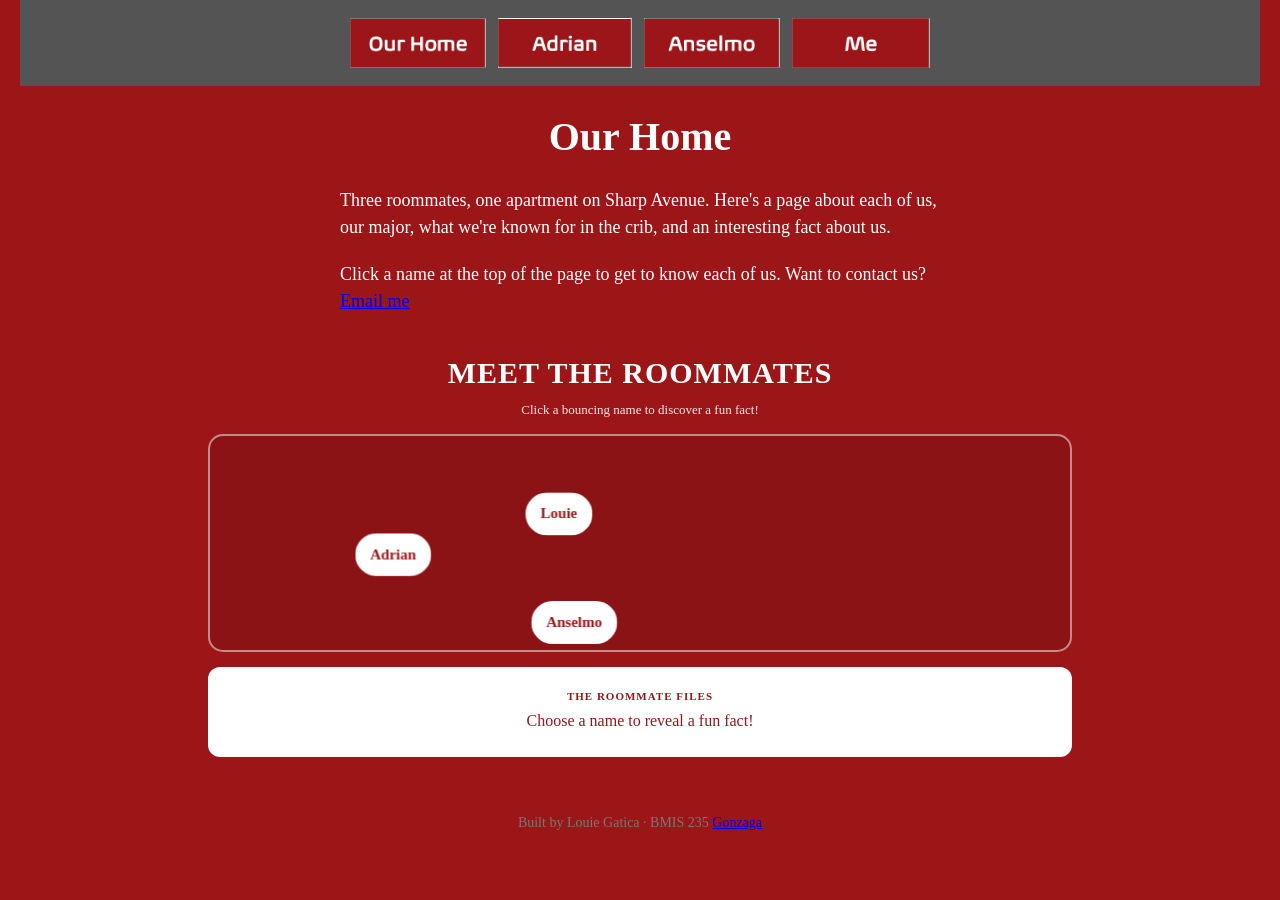
<file: index.html>
<!DOCTYPE html>
<!--
  Author: Louie Gatica
  GU username: jgatica
  Course: BMIS 235 - HTML-3
-->
<html lang="en">
<head>
<meta charset="utf-8">
<meta name="author" content="Louie Gatica">
<title>Home</title>

<!-- this one line connects the page to the stylesheet -->
<link rel="stylesheet" href="styles.css">
</head>
<body>

<!-- ===== MENU ============================================================
     The menu is four links. Each link wraps an image instead of words.
     Build it once on this page, check that every link works,
     then copy the whole <nav> block and paste it over the menu on the
     other three pages, so every page has the exact same menu.
     ===================================================================== -->
<nav>
    <a href="index.html"><img src="img/Our Home.png" alt="Our Home"></a>
    <a href="Adrian.html"><img src="img/Adrian.png" alt="Adrian"></a>
    <a href="Anselmo.html"><img src="img/Anselmo.png" alt="Anselmo"></a>
    <a href="Me.html"><img src="img/Me.png" alt="Me"></a>
</nav>

<h1>Our Home</h1>
<p>Three roommates, one apartment on Sharp Avenue. Here's a page about each of us, our major, what we're known for in the crib, and an interesting fact about us. </p>
<p>Click a name at the top of the page to get to know each of us. Want to contact us?<a href="mailto:jgatica@zagmail.gonzaga.edu">Email me</a> </p>

<!-- ===== SHOWCASE ======================================================
     This box is empty on purpose. In Part 7 you paste an interactive
     graphic BETWEEN the opening <div> and the closing </div> below.
     ===================================================================== -->
<div class="showcase">
  
<!-- HTML: Displays three bouncing roommate names and an interactive fun fact box. -->
<div class="roommate-stage">
  <div class="roommate-title">MEET THE ROOMMATES</div>
  <div class="roommate-subtitle">
    Click a bouncing name to discover a fun fact!
  </div>

  <div class="roommate-arena">
    <button type="button" class="roommate-name" data-id="0">
      ROOMMATE 1
    </button>
    <button type="button" class="roommate-name" data-id="1">
      ROOMMATE 2
    </button>
    <button type="button" class="roommate-name" data-id="2">
      ROOMMATE 3
    </button>
  </div>

  <div class="roommate-fact" aria-live="polite">
    <div class="fact-heading">THE ROOMMATE FILES</div>
    <div class="fact-message">
      Choose a name to reveal a fun fact!
    </div>
  </div>
</div>

<!-- CSS: Uses the Biome font, red-and-white branding, and a mobile-friendly layout. -->
<style>
  .showcase .roommate-stage {
    width: 100%;
    max-width: 900px;
    height: 440px;
    margin: 0 auto;
    padding: 18px;
    box-sizing: border-box;
    background: #9c1618;
    color: #FFFFFF;
    border-radius: 18px;
    overflow: hidden;
    display: flex;
    flex-direction: column;
    align-items: center;
    text-align: center;
    font-family: 'BiomeW04-SemiBoldWide', cursive;
  }

  .showcase .roommate-stage * {
    box-sizing: border-box;
  }

  .showcase .roommate-title {
    font-size: clamp(19px, 5vw, 30px);
    font-weight: bold;
    letter-spacing: 1px;
    line-height: 1.3;
  }

  .showcase .roommate-subtitle {
    font-size: clamp(10px, 2.5vw, 13px);
    margin-top: 8px;
    opacity: 0.9;
    line-height: 1.5;
  }

  .showcase .roommate-arena {
    position: relative;
    flex: 1;
    min-height: 130px;
    width: 100%;
    margin: 15px 0;
    border: 2px solid rgba(255, 255, 255, 0.5);
    border-radius: 15px;
    background: rgba(0, 0, 0, 0.1);
    overflow: hidden;
  }

  .showcase .roommate-name {
    position: absolute;
    top: 0;
    left: 0;
    max-width: 48%;
    padding: 11px 13px;
    border: 2px solid #FFFFFF;
    border-radius: 30px;
    background: #FFFFFF;
    color: #9c1618;
    font-family: 'BiomeW04-SemiBoldWide', cursive;
    font-size: clamp(10px, 2.7vw, 15px);
    font-weight: bold;
    white-space: nowrap;
    overflow: hidden;
    text-overflow: ellipsis;
    cursor: pointer;
    touch-action: manipulation;
    user-select: none;
    will-change: transform;
    transition: background 0.2s, color 0.2s;
  }

  .showcase .roommate-name:hover {
    background: #9c1618;
    color: #FFFFFF;
  }

  .showcase .roommate-name:focus-visible {
    outline: 3px solid #FFFFFF;
    outline-offset: 3px;
  }

  .showcase .roommate-name.active {
    background: #9c1618;
    color: #FFFFFF;
    box-shadow: 0 0 12px rgba(255, 255, 255, 0.6);
  }

  .showcase .roommate-fact {
    width: 100%;
    min-height: 90px;
    padding: 14px;
    border-radius: 12px;
    background: #FFFFFF;
    color: #9c1618;
    display: flex;
    flex-direction: column;
    align-items: center;
    justify-content: center;
    gap: 8px;
  }

  .showcase .fact-heading {
    font-size: 11px;
    font-weight: bold;
    letter-spacing: 1px;
  }

  .showcase .fact-message {
    font-size: clamp(12px, 3vw, 16px);
    line-height: 1.4;
    overflow-wrap: anywhere;
  }
</style>

<!-- JavaScript: Makes the names bounce around and displays a fun fact when clicked. -->
<script>
(function () {
  const script = document.currentScript;
  const showcase = script.closest('.showcase');

  if (!showcase) return;

  const arena = showcase.querySelector('.roommate-arena');
  const buttons = Array.from(
    showcase.querySelectorAll('.roommate-name')
  );
  const factHeading = showcase.querySelector('.fact-heading');
  const factMessage = showcase.querySelector('.fact-message');

  const roommates = [
    {
      name: "Adrian",
      fact: "I'm Louie's cousin but I'm chopped!"
    },
    {
      name: "Anselmo",
      fact: "I don't have a favorite food because I eat everything!"
    },
    {
      name: "Louie",
      fact: "I'm the unofficial janitor of the apartment!"
    }
  ];

  const movers = [];
  const startingX = [0.08, 0.55, 0.28];
  const startingY = [0.15, 0.45, 0.78];

  buttons.forEach(function (button, index) {
    button.textContent = roommates[index].name;

    const mover = {
      element: button,
      x: 0,
      y: 0,
      vx: [75, -95, 85][index],
      vy: [65, 80, -70][index]
    };

    movers.push(mover);

    button.addEventListener('click', function () {
      buttons.forEach(function (otherButton) {
        otherButton.classList.remove('active');
      });

      button.classList.add('active');

      factHeading.textContent =
        roommates[index].name.toUpperCase();

      factMessage.textContent = roommates[index].fact;

      if (factMessage.animate) {
        factMessage.animate(
          [
            { opacity: 0, transform: 'scale(0.9)' },
            { opacity: 1, transform: 'scale(1)' }
          ],
          {
            duration: 300,
            easing: 'ease-out'
          }
        );
      }
    });
  });

  function getBounds(mover) {
    return {
      maxX: Math.max(
        0,
        arena.clientWidth - mover.element.offsetWidth
      ),
      maxY: Math.max(
        0,
        arena.clientHeight - mover.element.offsetHeight
      )
    };
  }

  function draw(mover) {
    mover.element.style.transform =
      'translate3d(' +
      mover.x + 'px, ' +
      mover.y + 'px, 0)';
  }

  movers.forEach(function (mover, index) {
    const bounds = getBounds(mover);

    mover.x = bounds.maxX * startingX[index];
    mover.y = bounds.maxY * startingY[index];

    draw(mover);
  });

  let previousTime = null;

  function moveNames(time) {
    if (previousTime === null) {
      previousTime = time;
    }

    const elapsed = Math.min(
      (time - previousTime) / 1000,
      0.05
    );

    previousTime = time;

    movers.forEach(function (mover) {
      const bounds = getBounds(mover);

      mover.x += mover.vx * elapsed;
      mover.y += mover.vy * elapsed;

      if (mover.x <= 0) {
        mover.x = 0;
        mover.vx = Math.abs(mover.vx);
      }

      if (mover.x >= bounds.maxX) {
        mover.x = bounds.maxX;
        mover.vx = -Math.abs(mover.vx);
      }

      if (mover.y <= 0) {
        mover.y = 0;
        mover.vy = Math.abs(mover.vy);
      }

      if (mover.y >= bounds.maxY) {
        mover.y = bounds.maxY;
        mover.vy = -Math.abs(mover.vy);
      }

      draw(mover);
    });

    requestAnimationFrame(moveNames);
  }

  const reducedMotion = window.matchMedia(
    '(prefers-reduced-motion: reduce)'
  ).matches;

  if (!reducedMotion) {
    requestAnimationFrame(moveNames);
  }

  window.addEventListener('resize', function () {
    movers.forEach(function (mover) {
      const bounds = getBounds(mover);

      mover.x = Math.max(
        0,
        Math.min(mover.x, bounds.maxX)
      );

      mover.y = Math.max(
        0,
        Math.min(mover.y, bounds.maxY)
      );

      draw(mover);
    });
  });
})();
</script>
</div>

<!-- Footer: fill in your name -->
<footer>Built by Louie Gatica &middot; BMIS 235 <a href="https://www.gonzaga.edu">Gonzaga</a></footer>

</body>
</html>
</file>
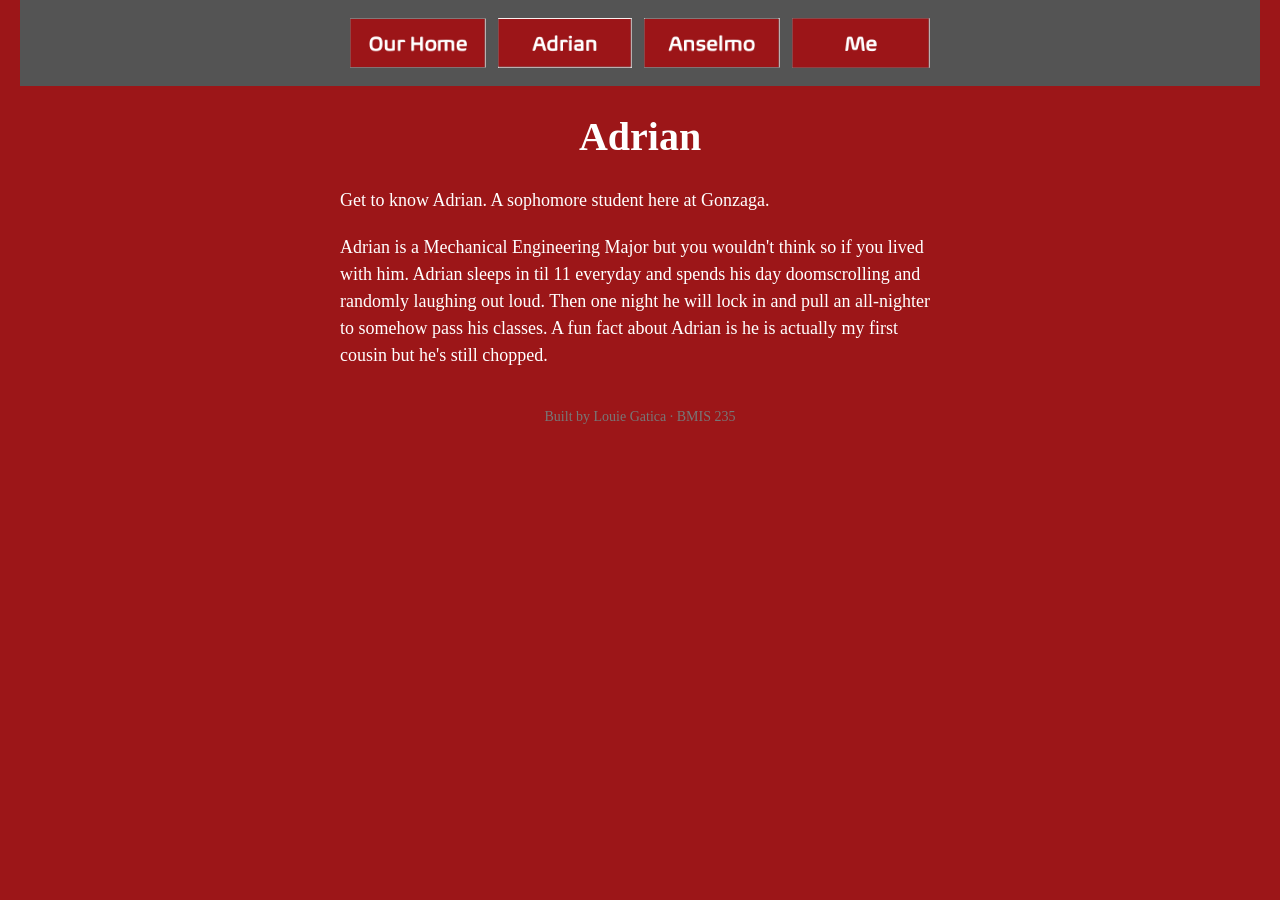
<file: Adrian.html>
<!DOCTYPE html>
<!--
  Author: Louie Gatica
  GU username: jgatica
  Course: BMIS 235 - HTML-3
-->
<html lang="en">
<head>
<meta charset="utf-8">
<meta name="author" content="Louie Gatica">
<title>Adrian</title>

<!-- this one line connects the page to the stylesheet -->
<link rel="stylesheet" href="styles.css">
</head>
<body>

<!-- ===== MENU ============================================================
     The menu is four links. Each link wraps an image instead of words.
     Build it once on this page, check that every link works,
     then copy the whole <nav> block and paste it over the menu on the
     other three pages, so every page has the exact same menu.
     ===================================================================== -->
<nav>
    <a href="index.html"><img src="img/Our Home.png" alt="Our Home"></a>
    <a href="Adrian.html"><img src="img/Adrian.png" alt="Adrian"></a>
    <a href="Anselmo.html"><img src="img/Anselmo.png" alt="Anselmo"></a>
    <a href="Me.html"><img src="img/Me.png" alt="Me"></a>
</nav>

<h1>Adrian</h1>
<p>Get to know Adrian. A sophomore student here at Gonzaga.</p>
<p>Adrian is a Mechanical Engineering Major but you wouldn't think so if you lived with him. Adrian sleeps in til 11 everyday and spends his day doomscrolling and randomly laughing out loud. Then one night he will lock in and pull an all-nighter to somehow pass his classes. A fun fact about Adrian is he is actually my first cousin but he's still chopped.</p>

<!-- Footer: fill in your name -->
<footer>Built by Louie Gatica &middot; BMIS 235</footer>

</body>
</html>
</file>
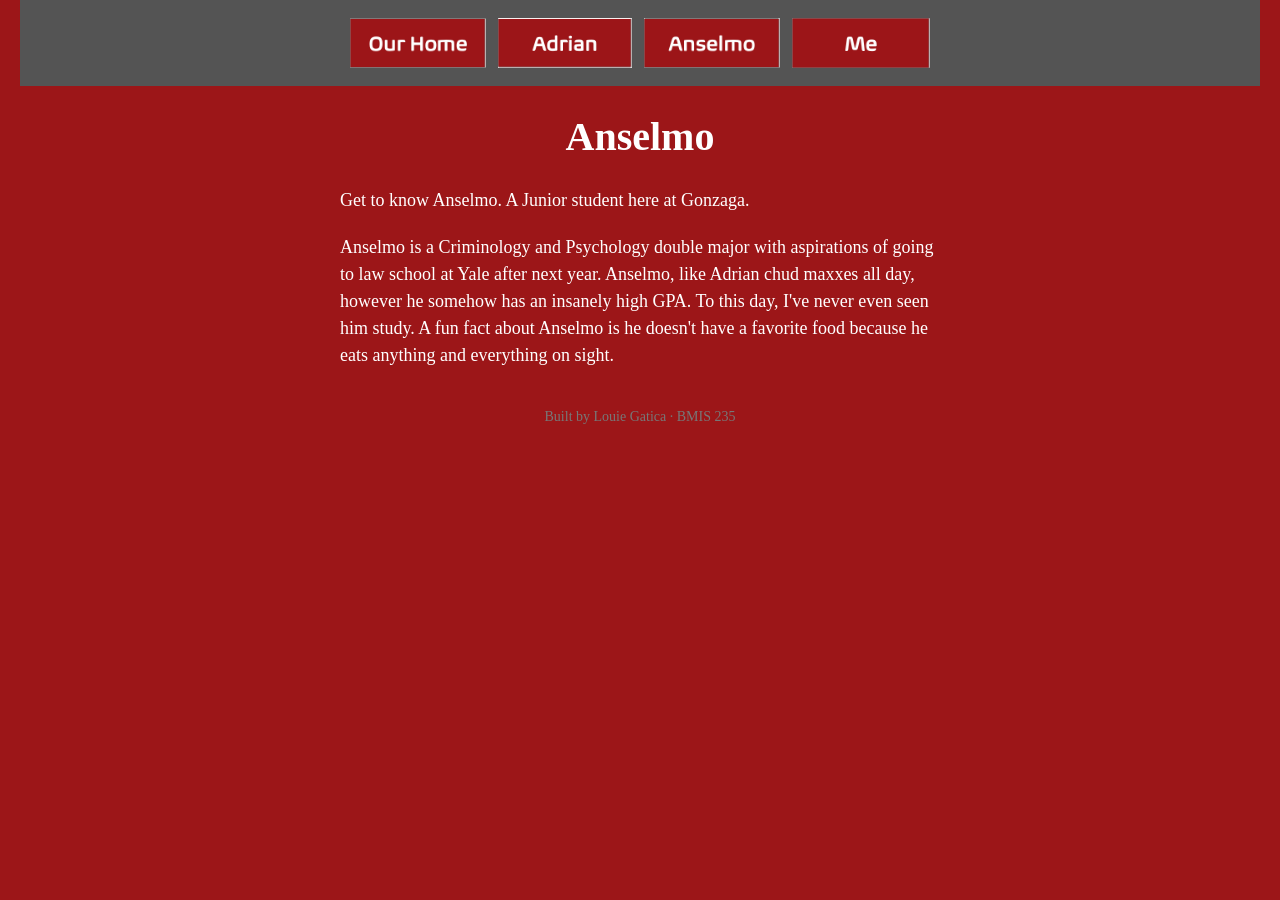
<file: Anselmo.html>
<!DOCTYPE html>
<!--
  Author: Louie Gatica
  GU username: jgatica
  Course: BMIS 235 - HTML-3
-->
<html lang="en">
<head>
<meta charset="utf-8">
<meta name="author" content="Louie Gatica">
<title>Anselmo</title>

<!-- this one line connects the page to the stylesheet -->
<link rel="stylesheet" href="styles.css">
</head>
<body>

<!-- ===== MENU ============================================================
     The menu is four links. Each link wraps an image instead of words.
     Build it once on this page, check that every link works,
     then copy the whole <nav> block and paste it over the menu on the
     other three pages, so every page has the exact same menu.
     ===================================================================== -->
<nav>
    <a href="index.html"><img src="img/Our Home.png" alt="Our Home"></a>
    <a href="Adrian.html"><img src="img/Adrian.png" alt="Adrian"></a>
    <a href="Anselmo.html"><img src="img/Anselmo.png" alt="Anselmo"></a>
    <a href="Me.html"><img src="img/Me.png" alt="Me"></a>
</nav>

<h1>Anselmo</h1>
<p>Get to know Anselmo. A Junior student here at Gonzaga.</p>
<p>Anselmo is a Criminology and Psychology double major with aspirations of going to law school at Yale after next year. Anselmo, like Adrian chud maxxes all day, however he somehow has an insanely high GPA. To this day, I've never even seen him study. A fun fact about Anselmo is he doesn't have a favorite food because he eats anything and everything on sight.</p>

<!-- Footer: fill in your name -->
<footer>Built by Louie Gatica &middot; BMIS 235</footer>

</body>
</html>
</file>
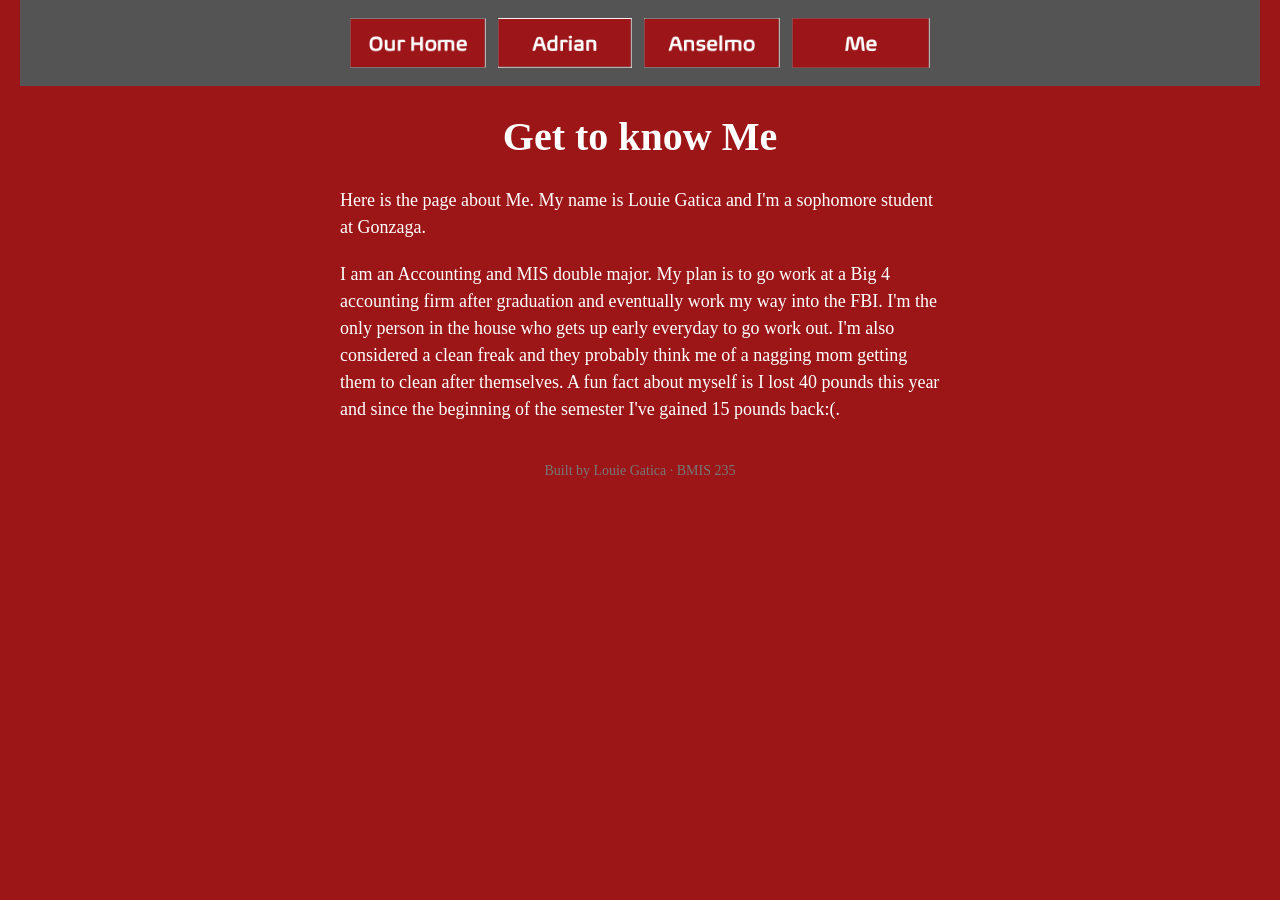
<file: Me.html>
<!DOCTYPE html>
<!--
  Author: Louie Gatica
  GU username: jgatica
  Course: BMIS 235 - HTML-3
-->
<html lang="en">
<head>
<meta charset="utf-8">
<meta name="author" content="Louie Gatica">
<title>Me</title>
<link rel="stylesheet" href="styles.css">
</head>
<body>

<!-- ===== MENU ============================================================
     The menu is four links. Each link wraps an image instead of words.
     Build it once on this page, check that every link works,
     then copy the whole <nav> block and paste it over the menu on the
     other three pages, so every page has the exact same menu.
     ===================================================================== -->
<nav>
    <a href="index.html"><img src="img/Our Home.png" alt="Our Home"></a>
    <a href="Adrian.html"><img src="img/Adrian.png" alt="Adrian"></a>
    <a href="Anselmo.html"><img src="img/Anselmo.png" alt="Anselmo"></a>
    <a href="Me.html"><img src="img/Me.png" alt="Me"></a>
</nav>

<h1>Get to know Me</h1>
<p>Here is the page about Me. My name is Louie Gatica and I'm a sophomore student at Gonzaga.</p>
<p>I am an Accounting and MIS double major. My plan is to go work at a Big 4 accounting firm after graduation and eventually work my way into the FBI. I'm the only person in the house who gets up early everyday to go work out. I'm also considered a clean freak and they probably think me of a nagging mom getting them to clean after themselves. A fun fact about myself is I lost 40 pounds this year and since the beginning of the semester I've gained 15 pounds back:(.</p>

<!-- Footer: fill in your name -->
<footer>Built by Louie Gatica &middot; BMIS 235</footer>

</body>
</html>
</file>
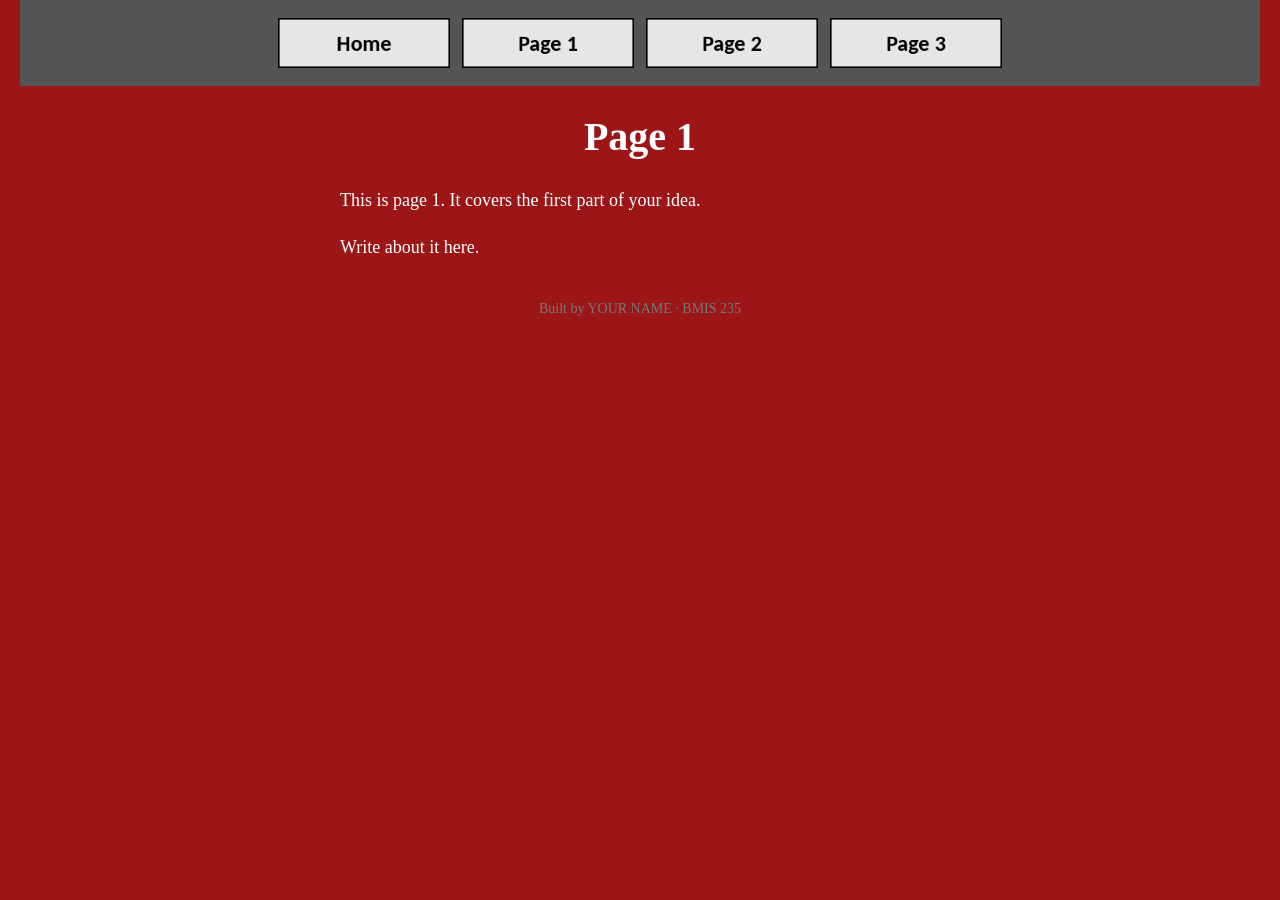
<file: page1.html>
<!DOCTYPE html>
<!--
  Author: YOUR NAME
  GU username: YOUR-GU-USERNAME
  Course: BMIS 235 - HTML-3
-->
<html lang="en">
<head>
<meta charset="utf-8">
<meta name="author" content="YOUR NAME">
<title>Page 1</title>

<!-- this one line connects the page to the stylesheet -->
<link rel="stylesheet" href="styles.css">
</head>
<body>

<!-- ===== MENU ============================================================
     The menu is four links. Each link wraps an image instead of words.
     Build it once on this page, check that every link works,
     then copy the whole <nav> block and paste it over the menu on the
     other three pages, so every page has the exact same menu.
     ===================================================================== -->
<nav>
    <a href="index.html"><img src="img/home.png" alt="Home"></a>
    <a href="page1.html"><img src="img/page1.png" alt="Page 1"></a>
    <a href="page2.html"><img src="img/page2.png" alt="Page 2"></a>
    <a href="page3.html"><img src="img/page3.png" alt="Page 3"></a>
</nav>

<h1>Page 1</h1>
<p>This is page 1. It covers the first part of your idea.</p>
<p>Write about it here.</p>

<!-- Footer: fill in your name -->
<footer>Built by YOUR NAME &middot; BMIS 235</footer>

</body>
</html>
</file>
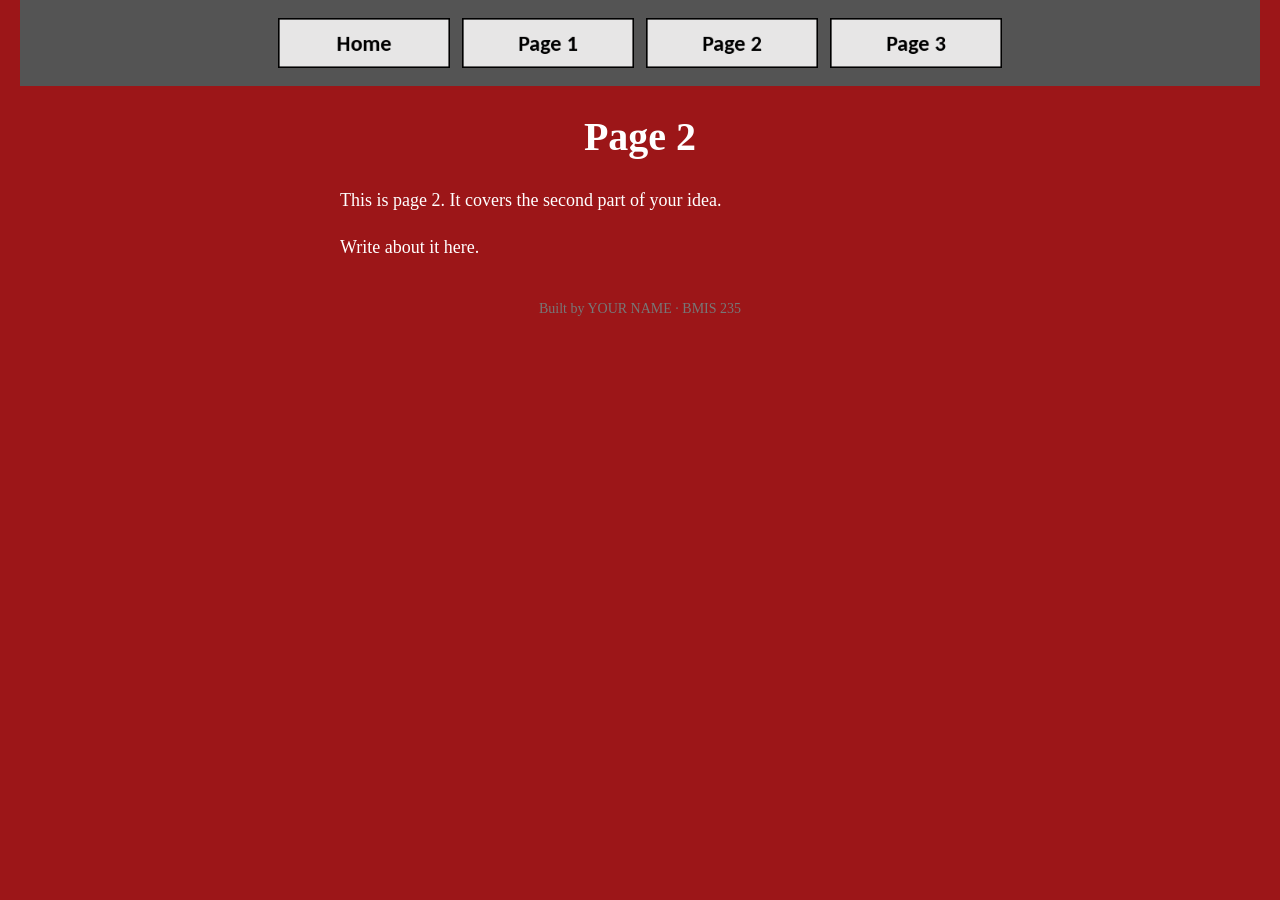
<file: page2.html>
<!DOCTYPE html>
<!--
  Author: YOUR NAME
  GU username: YOUR-GU-USERNAME
  Course: BMIS 235 - HTML-3
-->
<html lang="en">
<head>
<meta charset="utf-8">
<meta name="author" content="YOUR NAME">
<title>Page 2</title>

<!-- this one line connects the page to the stylesheet -->
<link rel="stylesheet" href="styles.css">
</head>
<body>

<!-- ===== MENU ============================================================
     The menu is four links. Each link wraps an image instead of words.
     Build it once on this page, check that every link works,
     then copy the whole <nav> block and paste it over the menu on the
     other three pages, so every page has the exact same menu.
     ===================================================================== -->
<nav>
    <a href="index.html"><img src="img/home.png" alt="Home"></a>
    <a href="page1.html"><img src="img/page1.png" alt="Page 1"></a>
    <a href="page2.html"><img src="img/page2.png" alt="Page 2"></a>
    <a href="page3.html"><img src="img/page3.png" alt="Page 3"></a>
</nav>

<h1>Page 2</h1>
<p>This is page 2. It covers the second part of your idea.</p>
<p>Write about it here.</p>

<!-- Footer: fill in your name -->
<footer>Built by YOUR NAME &middot; BMIS 235</footer>

</body>
</html>
</file>
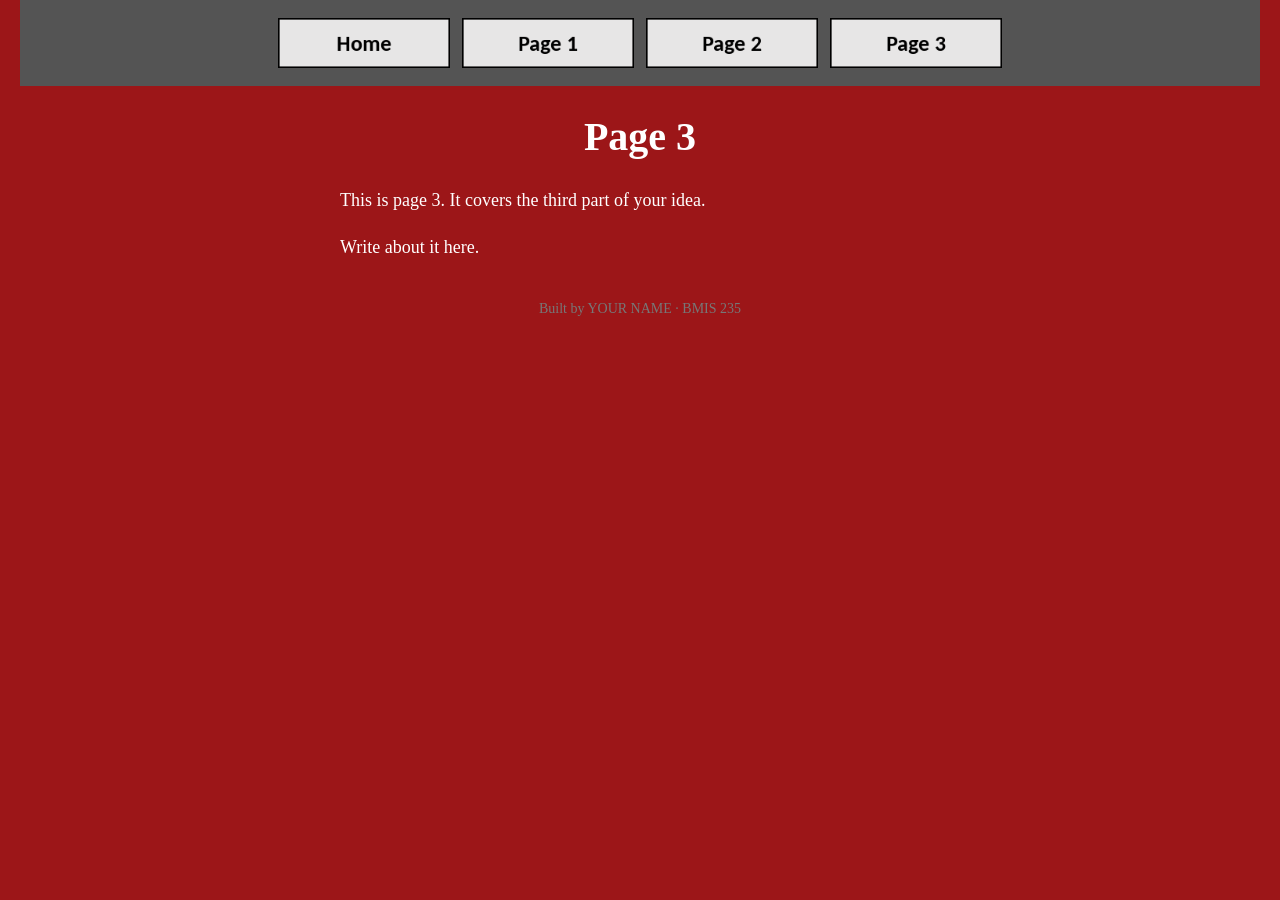
<file: page3.html>
<!DOCTYPE html>
<!--
  Author: YOUR NAME
  GU username: YOUR-GU-USERNAME
  Course: BMIS 235 - HTML-3
-->
<html lang="en">
<head>
<meta charset="utf-8">
<meta name="author" content="YOUR NAME">
<title>Page 3</title>
<link rel="stylesheet" href="styles.css">
</head>
<body>

<!-- ===== MENU ============================================================
     The menu is four links. Each link wraps an image instead of words.
     Build it once on this page, check that every link works,
     then copy the whole <nav> block and paste it over the menu on the
     other three pages, so every page has the exact same menu.
     ===================================================================== -->
<nav>
    <a href="index.html"><img src="img/home.png" alt="Home"></a>
    <a href="page1.html"><img src="img/page1.png" alt="Page 1"></a>
    <a href="page2.html"><img src="img/page2.png" alt="Page 2"></a>
    <a href="page3.html"><img src="img/page3.png" alt="Page 3"></a>
</nav>

<h1>Page 3</h1>
<p>This is page 3. It covers the third part of your idea.</p>
<p>Write about it here.</p>

<!-- Footer: fill in your name -->
<footer>Built by YOUR NAME &middot; BMIS 235</footer>

</body>
</html>
</file>
<file: styles.css>
/* =====================================================================
   styles.css  ·  YOUR BRAND
   ---------------------------------------------------------------------
   This one file is your brand guide. Every page that links to it gets
   the same font, the same colors and the same spacing.
   Change a color here once, and every page changes.

   Use the same font and colors you picked for your Excel menu images,
   so the menu and the pages look like one brand.
   ===================================================================== */

body {
    font-family: 'BiomeW04-SemiBoldWide', cursive;
    background-color: #9c1618;
    color: #FFFFFF;
    margin: 0;
    padding: 0 20px 40px 20px;
}

/* the menu at the top of every page */
nav {
    background-color: #545454;
    padding: 14px;
    text-align: center;
}

/* every image inside the menu is forced to the same height.
   If your images still look different sizes, their WIDTHS are
   different: go back to Excel and make every cell the same size. */
nav img {
    height: 50px;
    margin: 4px;
    vertical-align: middle;
}

/* no underline or border around the image links */
nav a {
    text-decoration: none;
}

h1 {
    color: #FFFFFF;
    text-align: center;
    font-size: 40px;
}

p {
    max-width: 600px;
    margin: 20px auto;
    font-size: 18px;
    line-height: 1.5;
}

footer {
    text-align: center;
    font-size: 14px;
    color: #777777;
    margin-top: 40px;
}
</file>
